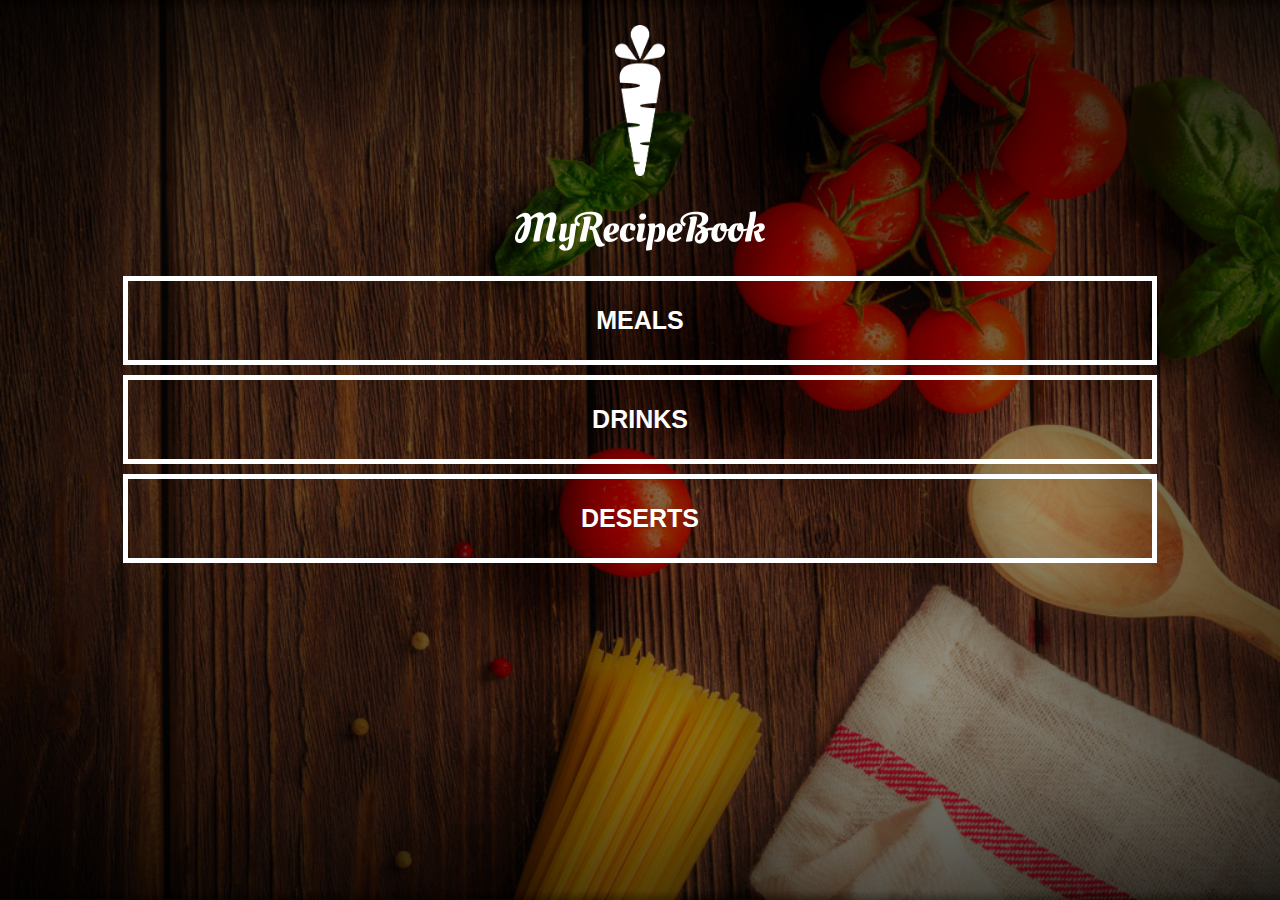
<file: index.html>
<!DOCTYPE html>
<html>
    <head>
     <title>My Recipe Book</title>
        <meta charset="UTF-8">
        <meta name="viewport" content="width=device-width,initialscale=1.0">
        <link rel="stylesheet"href="style.css">
       
    </head>
    <body class="body-home">
        <div id="home">
            
            <img src="images/logo-img.png"id="home-logo-img">
            <img src="images/logo-text.png"id="home-logo-text">
            <div class="home-menu">
                
                
            <a href="list-recipes.html?category=main"class="home-menu-item">
                <p>Meals</p>
            </a>
                
                  <a href="list-recipes.html?category=drink"class="home-menu-item">
                <p>Drinks</p>
            </a>
                
                  <a href="list-recipes.html?category=dessert"class="home-menu-item">
                <p>Deserts</p>
            </a>
            
            </div>
        </div>
    
    </body>
</html>
</file>
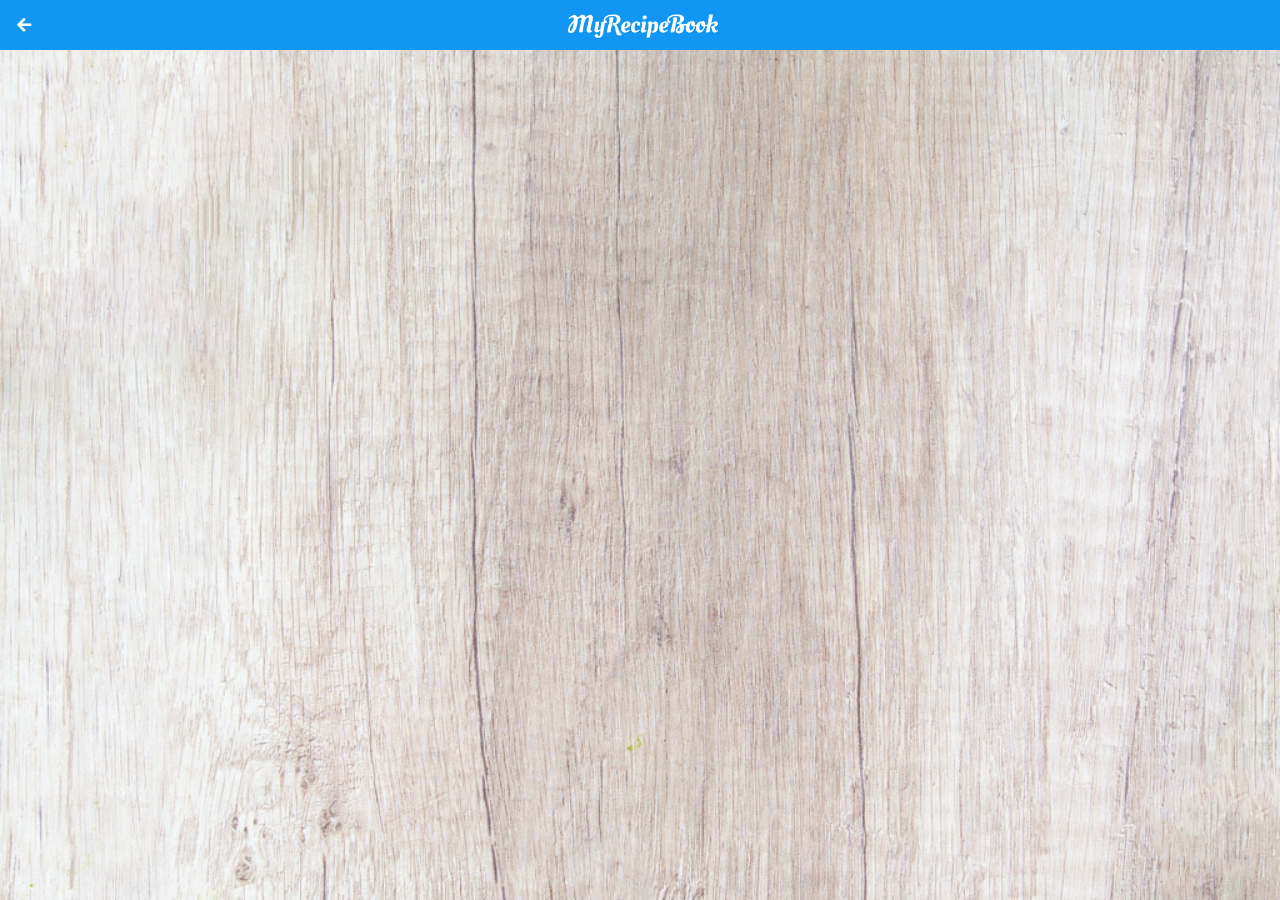
<file: list-recipes.html>
<!DOCTYPE html>
<html>
    <head>
     <title>My Recipe Book</title>
        <meta charset="UTF-8">
        <meta name="viewport" content="width=device-width,initialscale=1.0">
        <link rel="stylesheet"href="style.css">
        <link rel="stylesheet"href="fontawesome/css/all.css">
    </head>
    <body class="body-meals" onload="getRecipeList()">
        <div class="header">
            <a href="index.html">
                <i class="fas fa-arrow-left"></i>
            
            </a>
            <img src="images/logo-text.png">
        </div>
        
        <div id="meals">
            
            
            <div class="meals-list" id ="output">

            </div>
          
            
            </div>
        
        <script>
            var category = getCategory();
            
            function getRecipeList(){
                var rootPath="https://mysite.itvarsity.org/api/recipe-book/";
                var fullPath = rootPath + "get-recipes/?category=" + category;
                
                fetch(fullPath)
                    .then(function(response){
                    return response.json();
                })
                .then(function(data){
                    var output="";
                    for(a=0;a<data.length; a++){
                        output +=`
                            <a href="show-recipe.html?id=${data[a].id}">
                                <div class="meals-list-item">
                                    <h1>${data[a].title}<i class="fas fa-chevron-circle-right"></i></h1>
                                    <p>${data[a].description}</p>
                            </div>
                        </a>
                `;
                        console.log(data[a].title);
                    }
                    document.getElementById("output").innerHTML = output;
                })
            }
            function getCategory(){
                var url= window.location.href;
                var pos = url.search("=");
                var category=url.slice(pos + 1);
                return category;
            }
        
        </script>
    </body>
</html>
</file>
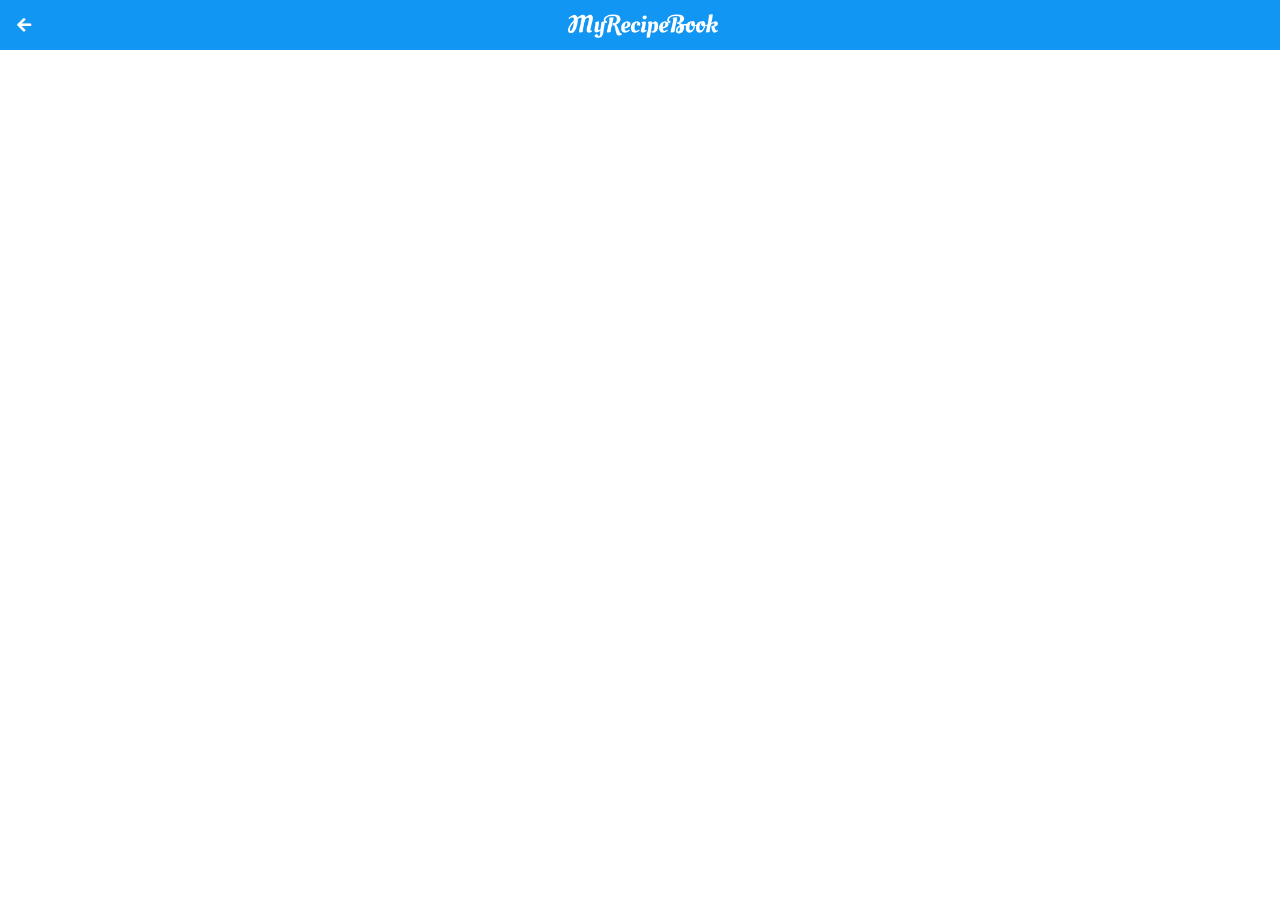
<file: show-recipe.html>
<!DOCTYPE html>
<html>
    <head>
     <title>My Recipe Book</title>
        <meta charset="UTF-8">
        <meta name="viewport" content="width=device-width,initial-scale=1.0">
        <link rel="stylesheet"href="style.css">
        <link rel="stylesheet"href="fontawesome/css/all.css">
    </head>
    <body class="body-recipe" onload="getRecipe()">
        <div class="header">
            <a href="#" id ="back-link">
                <i class="fas fa-arrow-left"></i>
            
            </a>
            <img src="images/logo-text.png">
        </div>
        
        <div id="recipe">
            <div class="recipe-details" id ="output">

            
            </div>
        </div>
        <script>
            var id = getId();
            
            function getRecipe(){
                var rootPath="https://mysite.itvarsity.org/api/recipe-book/";
                var fullPath = rootPath + "get-recipes/?id=" + id;
               fetch(fullPath)
                    .then(function(response){
                        return response.json();
               })
                .then(function(data){
                   var output=""
                   document.getElementById("back-link").href="list-recipes.html?category=" + data[0].category;
                   output+=`
                        <img src="${rootPath}uploads/${data[0].image}"/>
                        <h1>${data[0].title}</h1>
                        <div class="recipe-details-ingredients">
                            <h2>Ingredients</h2>
                            <ul>
                                ${data[0].ingredients}
                            </ul>
                        </div
                        <div class="recipe-details-steps">
                            <h2>Method</h2>
                            <ol>
                                ${data[0].method};
                            </ol>
                   
                   
                        </div>
`;
                   document.getElementById("output").innerHTML = output;
               })
            }
            function getId(){
                var url = window.location.href;
                var pos = url.search("=");
                var id = url.slice(pos + 1);
                return id;
            }
        </script>
    </body>
</html>
</file>
<file: style.css>
html{
    height:100%;
}
body{
    font-family:sans-serif;
    margin:0;
    padding:0;
    height:100%;
}
.body-home{
    background-image: url('images/background-01-port.png');
    background-position:center;
    background-attachment: fixed;
    background-repeat:no-repeat;
    background-size:cover;
}
.body-meals{
    background-image: url('images/background-02-port.png');
    background-position:center;
    background-attachment: fixed;
    background-repeat:no-repeat;
    background-size:cover;
}
/*=======HOME PAGE=======*/

/*=======HEADER=======*/
.header{
    background-color:#1296f3;
    width:100%;
    height:50px;
    top:0;
    
    position:fixed;
    overflow:hidden;
    text-align:center;
}
.header i{
    float:left;
    padding:17px 0px 0px 17px;
    color:#ffffff;
}
.header img{
    width:150px;
    padding-top:14px;
    padding-right:25px;
}
#home-logo-img{
    width:50px;
    display:block;
    margin:auto;
    padding:25px 10px 10px 10px;
    
}
#home-logo-text{
    width:auto;
    display:block;
    margin:auto;
    padding:25px;
}
/*======HOME PAGE MENU====*/
.home-menu-item{
    text-decoration:none;
    text-transform:uppercase;
    
    color:white;
    font-size:25px;
    font-weight:bold;
    text-align:center;
    border:5px solid white;
    
    display:block;
    margin:auto;
    margin-bottom: 10px;
    width:80%;
    
}
/*=======MEALS PAGE=======*/
#meals{
    padding-top:50px;
}
/*======MEALS PAGE MENU====*/

.meals-list a{
    text-decoration: none;
    
}
.meals-list-item{
    border:5px solid #1a1a1a;
    margin:10px;
    
}
.meals-list-item h1{
    font-weight:bold;
    font-size:20px;
    color:#1a1a1a;
    padding-left:10px;
}
.meals-list-item i{
    float:right;
    color:#1a1a1a;
    font-size:25px;
    padding:10px;
    
}
.meals-list-item p{
    font-size:15px;
    font-style:italic;
    color:#4d4d4d;
    margin-top:-7px;
    padding-left:10px;
}

/*=======RECIPE PAGE=======*/
#recipe{
    padding-top:50px;
}

/*======RECIPE DETAILS====*/
.recipe-details img{
    width:100%;
    
}
.recipe-details h1{
    font-size:25px;
    text-align:center;
    border:5px solid #1a1a1a;
    margin:10px;
    padding:5px;
}
.recipe-details h2{
    font-size:20px;
    text-align:left;
    margin:0;
    margin-left:10px;
}
.recipe-details-info{
    margin-left:25px;
    margin-right:25px;
    
}
.recipe-details-info p{
    font-size:13px;
    display:inline-block;
}
.recipe-details-ingredients label{
    line-height:25px;
    margin-left:10px;
}
.recipe-details-steps{
    padding-top:20px;
    
}
.recipe-details-steps ol{
    padding-left:28px;
}
/*======RESPONSIVE LAYOUT====*/
@media only screen and (min-width:600px){
    #meals{
        width:80%;
        margin:auto;
}
    #recipe{
        width:80%;
        margin:auto;
    }
}
@media only screen and (min-width:1000px){
      #meals{
        width:60%;
        margin:auto;
}
    #recipe{
        width:60%;
        margin:auto;
    }
    
}
@media only screen and (min-width:1500px){
     #meals{
        width:40%;
        margin:auto;
}
    #recipe{
        width:40%;
        margin:auto;
    }
}
@media only screen and (min-width:720px){
    .body-home{
        background-image: url(images/background-01-land.png);
    }
    .body-meals{
        background-image: url(images/background-02-land.png);
    }
}
</file>
